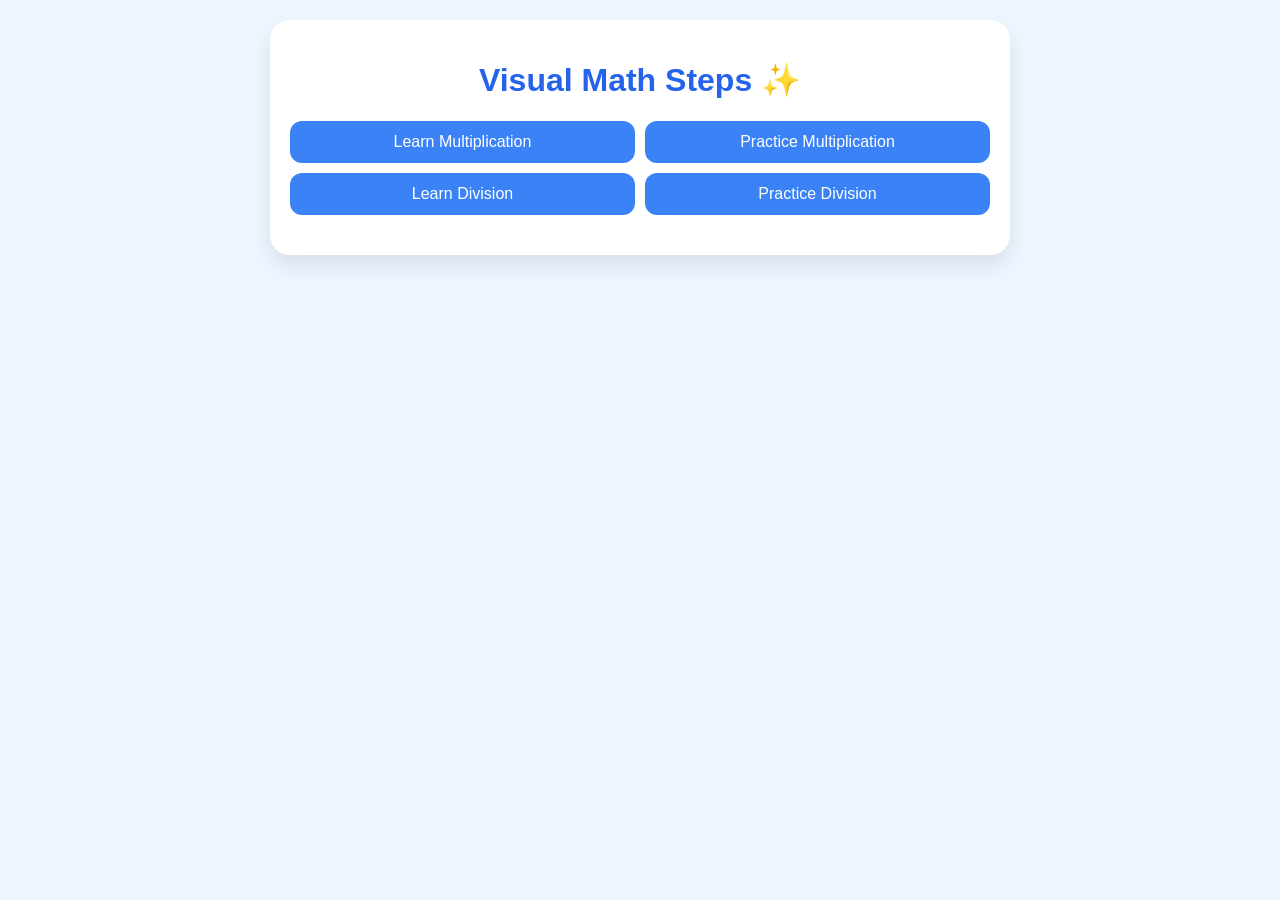
<file: index.html>
<!DOCTYPE html>
<html lang="en">
<head>
  <meta charset="UTF-8" />
  <meta name="viewport" content="width=device-width, initial-scale=1.0"/>
  <title>Visual Math Steps</title>
  <link rel="stylesheet" href="style.css"/>
</head>
<body>
  <div class="app">
    <h1>Visual Math Steps ✨</h1>

    <div class="mode-buttons">
      <button onclick="setMode('learn-mult')">Learn Multiplication</button>
      <button onclick="setMode('practice-mult')">Practice Multiplication</button>
      <button onclick="setMode('learn-div')">Learn Division</button>
      <button onclick="setMode('practice-div')">Practice Division</button>
    </div>

    <div id="difficulty-controls"></div>
    <div id="instruction"></div>
    <div id="content"></div>
    <div id="controls"></div>
  </div>

  <script src="script.js"></script>
</body>
</html>
</file>
<file: style.css>
body {
  font-family: Arial, sans-serif;
  background: #eef6ff;
  margin: 0;
  padding: 20px;
}

.app {
  max-width: 700px;
  margin: auto;
  background: white;
  border-radius: 20px;
  padding: 20px;
  box-shadow: 0 10px 25px rgba(0,0,0,0.1);
}

h1 { text-align: center; color: #2563eb; }

.mode-buttons {
  display: grid;
  grid-template-columns: repeat(2,1fr);
  gap: 10px;
  margin-bottom: 20px;
}

button {
  padding: 12px;
  font-size: 16px;
  border-radius: 12px;
  border: none;
  cursor: pointer;
  background: #3b82f6;
  color: white;
}

button:hover { opacity: 0.9; }

#instruction {
  font-size: 18px;
  font-weight: bold;
  margin: 15px 0;
  text-align: center;
}

/* COLUMN MATH GRID */
.math-grid {
  font-family: "Courier New", monospace;
  font-size: 28px;
  text-align: right;
  line-height: 1.5;
}

.carry-row {
  color: red;
  height: 30px;
}

.active {
  background: #fff7a3;
}

input.math-input {
  width: 40px;
  text-align: center;
  font-size: 24px;
}
</file>
